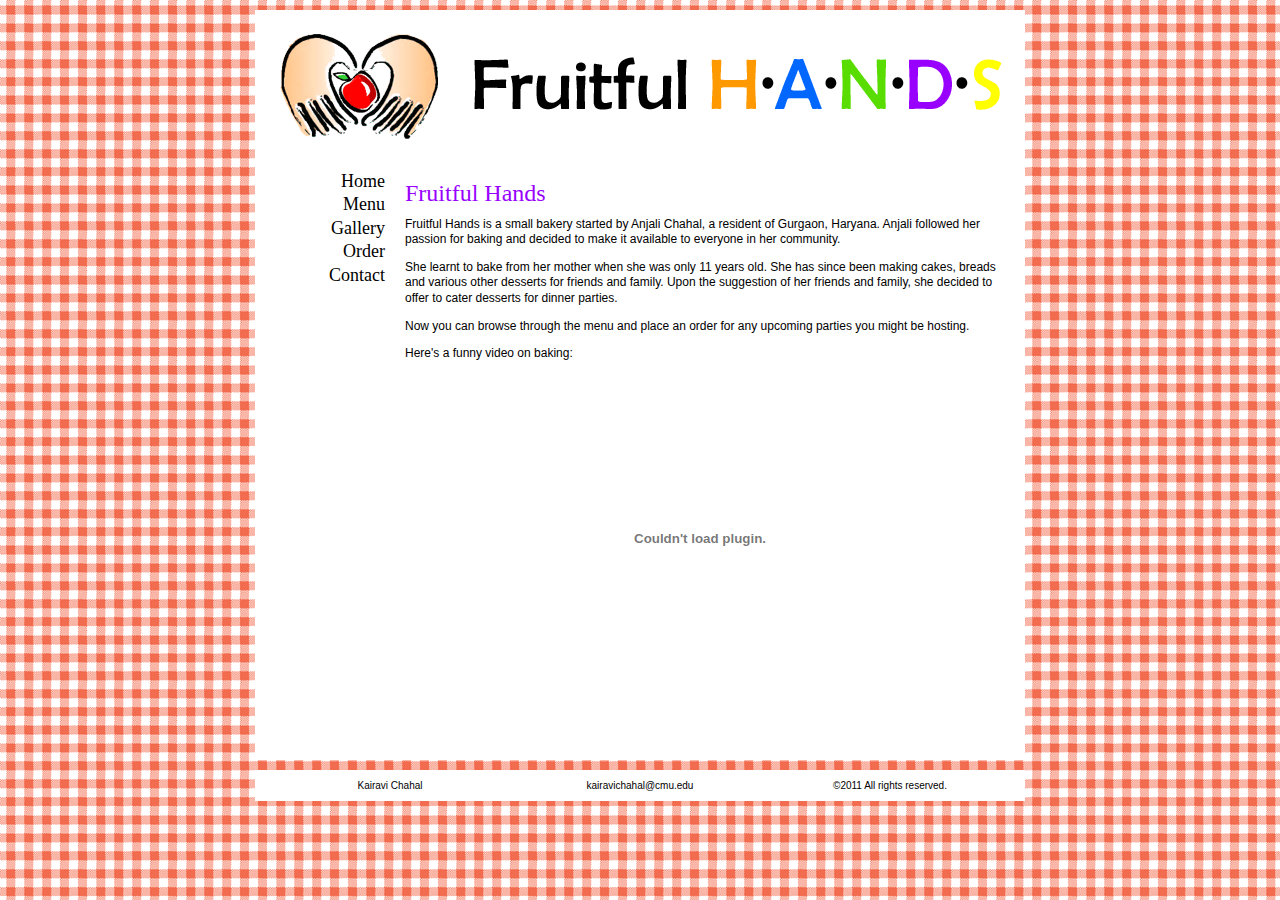
<file: index.html>
<!DOCTYPE html PUBLIC "-//W3C//DTD XHTML 1.0 Transitional//EN" "http://www.w3.org/TR/xhtml1/DTD/xhtml1-transitional.dtd">
<html xmlns="http://www.w3.org/1999/xhtml"><!-- InstanceBegin template="/Templates/fruitfulhands.dwt" codeOutsideHTMLIsLocked="false" -->
<head>
<meta http-equiv="Content-Type" content="text/html; charset=utf-8" />
<!-- InstanceBeginEditable name="doctitle" -->
<title>Home | Fruitful HANDS</title>
<!-- InstanceEndEditable -->
<link href="style.css" rel="stylesheet" type="text/css" media="screen" />
<!-- InstanceBeginEditable name="head" -->
<!-- InstanceEndEditable -->
</head>

<body>
<div id="wrapper">
  <div id="header"><img src="banner.gif" width="770" height="150" /></div>
  <!-- InstanceBeginEditable name="navigation" -->
  <div id="navigation">
    <ul>
      <li>Home</li>
      <li><a href="menu.html">Menu</a></li>
      <li><a href="gallery.html">Gallery</a></li>
      <li><a href="order.html">Order</a></li>
      <li><a href="contact.html">Contact</a></li>
    </ul>
  </div>
  <!-- InstanceEndEditable --><!-- InstanceBeginEditable name="maincontent" -->
  <div id="maincontent">
    <h1>Fruitful Hands</h1>
    <p>Fruitful Hands is a small bakery started by Anjali Chahal, a resident of Gurgaon, Haryana. Anjali followed her passion for baking and decided to make it available to everyone in her community.</p>
    <p>She learnt to bake from her mother when she was only 11 years old. She has since been making cakes, breads and various other desserts for friends and family. Upon the suggestion of her friends and family, she decided to offer to cater desserts for dinner parties.</p>
    <p>Now you can browse through the menu and place an order for any upcoming parties you might be hosting.</p>
    <p>Here's a funny video on baking:</p>
    <p><object style="height: 360px; width: 590"><param name="movie" value="http://www.youtube.com/v/qTyotI3IHFQ?version=3&feature=player_detailpage"><param name="allowFullScreen" value="true"><param name="allowScriptAccess" value="always"><embed src="http://www.youtube.com/v/qTyotI3IHFQ?version=3&feature=player_detailpage" type="application/x-shockwave-flash" allowfullscreen="true" allowScriptAccess="always" width="590" height="330"></object></p>
  </div>
  <!-- InstanceEndEditable --></div>

<div id="footer"><table width="750" border="0" align="center" cellpadding="0" cellspacing="0">
  <tr>
    <td width="250" align="center">Kairavi Chahal</td>
    <td width="250" align="center"><a href="mailto:kairavichahal@cmu.edu">kairavichahal@cmu.edu</a></td>
    <td width="250" align="center">&copy;2011 All rights reserved.</td>
  </tr>
</table></div>
</body>
<!-- InstanceEnd --></html>
</file>
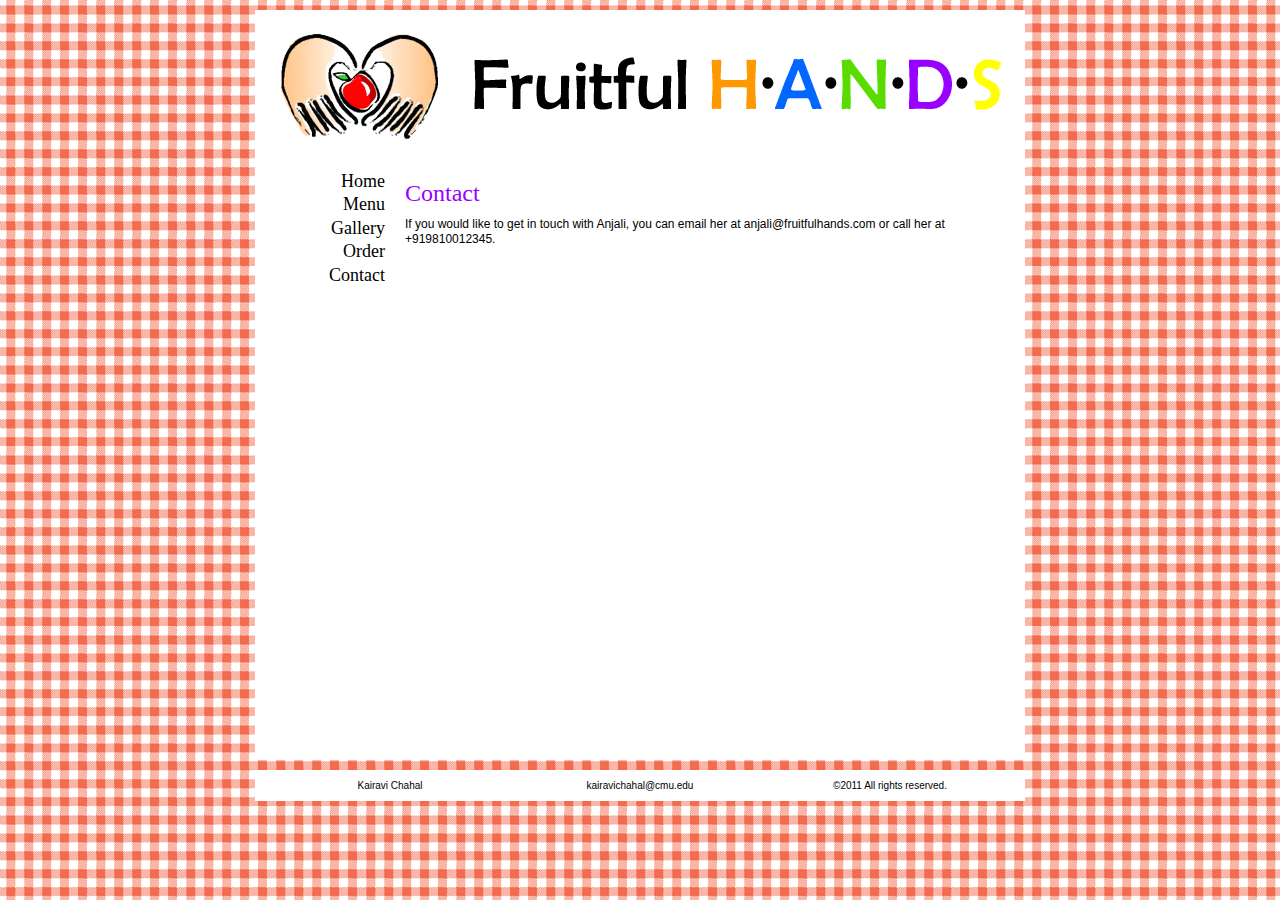
<file: contact.html>
<!DOCTYPE html PUBLIC "-//W3C//DTD XHTML 1.0 Transitional//EN" "http://www.w3.org/TR/xhtml1/DTD/xhtml1-transitional.dtd">
<html xmlns="http://www.w3.org/1999/xhtml"><!-- InstanceBegin template="/Templates/fruitfulhands.dwt" codeOutsideHTMLIsLocked="false" -->
<head>
<meta http-equiv="Content-Type" content="text/html; charset=utf-8" />
<!-- InstanceBeginEditable name="doctitle" -->
<title>Contact | Fruitful HANDS</title>
<!-- InstanceEndEditable -->
<link href="style.css" rel="stylesheet" type="text/css" media="screen" />
<!-- InstanceBeginEditable name="head" -->
<!-- InstanceEndEditable -->
</head>

<body>
<div id="wrapper">
  <div id="header"><img src="banner.gif" width="770" height="150" /></div>
  <!-- InstanceBeginEditable name="navigation" -->
  <div id="navigation">
    <ul>
      <li><a href="index.html">Home</a></li>
      <li><a href="menu.html">Menu</a></li>
      <li><a href="gallery.html">Gallery</a></li>
      <li><a href="order.html">Order</a></li>
      <li>Contact</li>
    </ul>
  </div>
  <!-- InstanceEndEditable --><!-- InstanceBeginEditable name="maincontent" -->
  <div id="maincontent">
    <h1>Contact</h1>
    <p>If you would like to get in touch with Anjali, you can email her at <a href="mailto:anjali@fruitfulhands.com">anjali@fruitfulhands.com</a> or call her at +919810012345.</p>
</div>
  <!-- InstanceEndEditable --></div>

<div id="footer"><table width="750" border="0" align="center" cellpadding="0" cellspacing="0">
  <tr>
    <td width="250" align="center">Kairavi Chahal</td>
    <td width="250" align="center"><a href="mailto:kairavichahal@cmu.edu">kairavichahal@cmu.edu</a></td>
    <td width="250" align="center">&copy;2011 All rights reserved.</td>
  </tr>
</table></div>
</body>
<!-- InstanceEnd --></html>
</file>
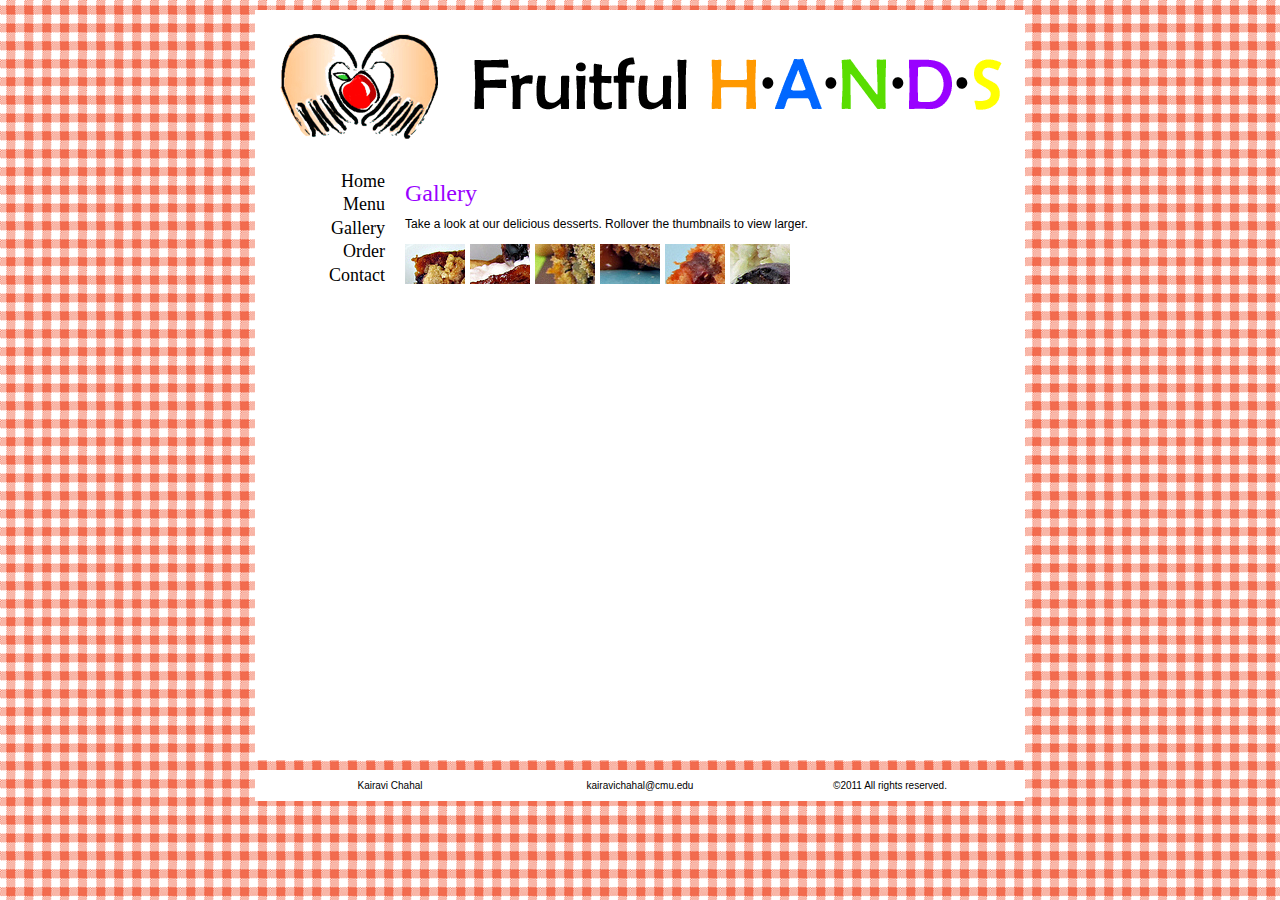
<file: gallery.html>
<!DOCTYPE html PUBLIC "-//W3C//DTD XHTML 1.0 Transitional//EN" "http://www.w3.org/TR/xhtml1/DTD/xhtml1-transitional.dtd">
<html xmlns="http://www.w3.org/1999/xhtml"><!-- InstanceBegin template="/Templates/fruitfulhands.dwt" codeOutsideHTMLIsLocked="false" -->
<head>
<meta http-equiv="Content-Type" content="text/html; charset=utf-8" />
<!-- InstanceBeginEditable name="doctitle" -->
<title>Gallery | Fruitful HANDS</title>
<!-- InstanceEndEditable -->
<link href="style.css" rel="stylesheet" type="text/css" media="screen" />
<!-- InstanceBeginEditable name="head" -->
<script type="text/javascript">
function MM_showHideLayers() { //v9.0
  var i,p,v,obj,args=MM_showHideLayers.arguments;
  for (i=0; i<(args.length-2); i+=3) 
  with (document) if (getElementById && ((obj=getElementById(args[i]))!=null)) { v=args[i+2];
    if (obj.style) { obj=obj.style; v=(v=='show')?'visible':(v=='hide')?'hidden':v; }
    obj.visibility=v; }
}
</script>
<!-- InstanceEndEditable -->
</head>

<body>
<div id="wrapper">
  <div id="header"><img src="banner.gif" width="770" height="150" /></div>
  <!-- InstanceBeginEditable name="navigation" -->
  <div id="navigation">
    <ul>
      <li><a href="index.html">Home</a></li>
      <li><a href="menu.html">Menu</a></li>
      <li>Gallery</li>
      <li><a href="order.html">Order</a></li>
      <li><a href="contact.html">Contact</a></li>
    </ul>
  </div>
  <!-- InstanceEndEditable --><!-- InstanceBeginEditable name="maincontent" -->
  <div id="maincontent">
    <h1>Gallery</h1>
    <p>Take a look at our delicious desserts. Rollover the thumbnails to view larger.</p>
    <div id="filmstrip"><img src="images/thumb_blueberrycoffeecake.jpg" alt="Blueberry Coffee Cake" width="60" height="40" onmouseover="MM_showHideLayers('blueberrycoffeecake','','show','blueberrywaffleswithmaplebacon','','hide','butterscotchblondies','','hide','caramelmacadamiacake','','hide','chocolatechipbananabread','','hide','lemoncreamcheesecake','','hide')" /><img src="images/thumb_blueberrywaffleswithmaplebacon.jpg" alt="Blueberry Waffles with Maple Bacon" width="60" height="40" hspace="5" onmouseover="MM_showHideLayers('blueberrycoffeecake','','hide','blueberrywaffleswithmaplebacon','','show','butterscotchblondies','','hide','caramelmacadamiacake','','hide','chocolatechipbananabread','','hide','lemoncreamcheesecake','','hide')" /><img src="images/thumb_butterscotchblondies.jpg" alt="Butterscotch Blondies" width="60" height="40" onmouseover="MM_showHideLayers('blueberrycoffeecake','','hide','blueberrywaffleswithmaplebacon','','hide','butterscotchblondies','','show','caramelmacadamiacake','','hide','chocolatechipbananabread','','hide','lemoncreamcheesecake','','hide')" /><img src="images/thumb_caramelmacadamiacake.jpg" alt="Caramel Macadamia Cake" width="60" height="40" hspace="5" onmouseover="MM_showHideLayers('blueberrycoffeecake','','hide','blueberrywaffleswithmaplebacon','','hide','butterscotchblondies','','hide','caramelmacadamiacake','','show','chocolatechipbananabread','','hide','lemoncreamcheesecake','','hide')" /><img src="images/thumb_chocolatechipbananabread.jpg" alt="Chocolate Chip Banana Bread" width="60" height="40" onmouseover="MM_showHideLayers('blueberrycoffeecake','','hide','blueberrywaffleswithmaplebacon','','hide','butterscotchblondies','','hide','caramelmacadamiacake','','hide','chocolatechipbananabread','','show','lemoncreamcheesecake','','hide')" /><img src="images/thumb_lemoncreamcheesecake.jpg" alt="Lemon Cream Cheese Cake" width="60" height="40" hspace="5" onmouseover="MM_showHideLayers('blueberrycoffeecake','','hide','blueberrywaffleswithmaplebacon','','hide','butterscotchblondies','','hide','caramelmacadamiacake','','hide','chocolatechipbananabread','','hide','lemoncreamcheesecake','','show')" /></div>
    <div id="blueberrycoffeecake"><img src="images/blueberrycoffeecake.jpg" width="500" height="333" /><h2>Blueberry Coffee Cake</h2>
      <p>With 5 cups of blueberries, this coffee cake is bursting with blueberry joy. Add that to its crumbly,    brown sugar topping and you've got yourself a worthy treat.    </p>
    </div>
    <div id="blueberrywaffleswithmaplebacon"><img src="images/blueberrywaffleswithmaplebacon.jpg" width="500" height="333" /><h2>Blueberry Waffles with Maple Bacon</h2><p>Thick-cut bacon dredged in a brown sugar and chili powder mix that encases the bacon in a caramelized glaze. The bacon explodes in a flurry of sweet, salty and smoky flavors in a way that is completely irresistible!</p></div>
    <div id="butterscotchblondies"><img src="images/butterscotchblondies.jpg" width="500" height="333" /><h2>Butterscotch Blondies</h2><p>Banana, brown sugar and butterscotch is one dangerous combination! They really should come with a warning stating how highly addictive they are. These emit a glorious aroma that ranks up there with the intoxicating smell of baking bread. If you're craving a blondie these will fix you right up!</p></div>
    <div id="caramelmacadamiacake"><img src="images/caramelmacadamiacake.jpg" width="500" height="333" /><h2>Caramel Macadamia Cake</h2><p>You want this cake. It's elegant and over the top with two types of caramel and giant, candied macadamia nuts gracing the top like edible ornaments.</p></div>
    <div id="chocolatechipbananabread"><img src="images/chocolatechipbananabread.jpg" width="500" height="333" /><h2>Chocolate Chip Banana Bread</h2><p>Chocolate, peanut butter and banana love each other. If that isn't sin then I don't know what is. Sounds kind of insane, doesn't it?</p></div>
    <div id="lemoncreamcheesecake"><img src="images/lemoncreamcheesecake.jpg" width="500" height="333" /><h2>Lemon Cream Cheese Cake</h2><p>A luscious layer cake bursting with the bright flavor of sunshine! Fresh lemon zest and juice permeate every corner of this sweet and tart cake, from the moist crumb to the delectable cream cheese frosting.</p></div>
  </div>
  <!-- InstanceEndEditable --></div>

<div id="footer"><table width="750" border="0" align="center" cellpadding="0" cellspacing="0">
  <tr>
    <td width="250" align="center">Kairavi Chahal</td>
    <td width="250" align="center"><a href="mailto:kairavichahal@cmu.edu">kairavichahal@cmu.edu</a></td>
    <td width="250" align="center">&copy;2011 All rights reserved.</td>
  </tr>
</table></div>
</body>
<!-- InstanceEnd --></html>
</file>
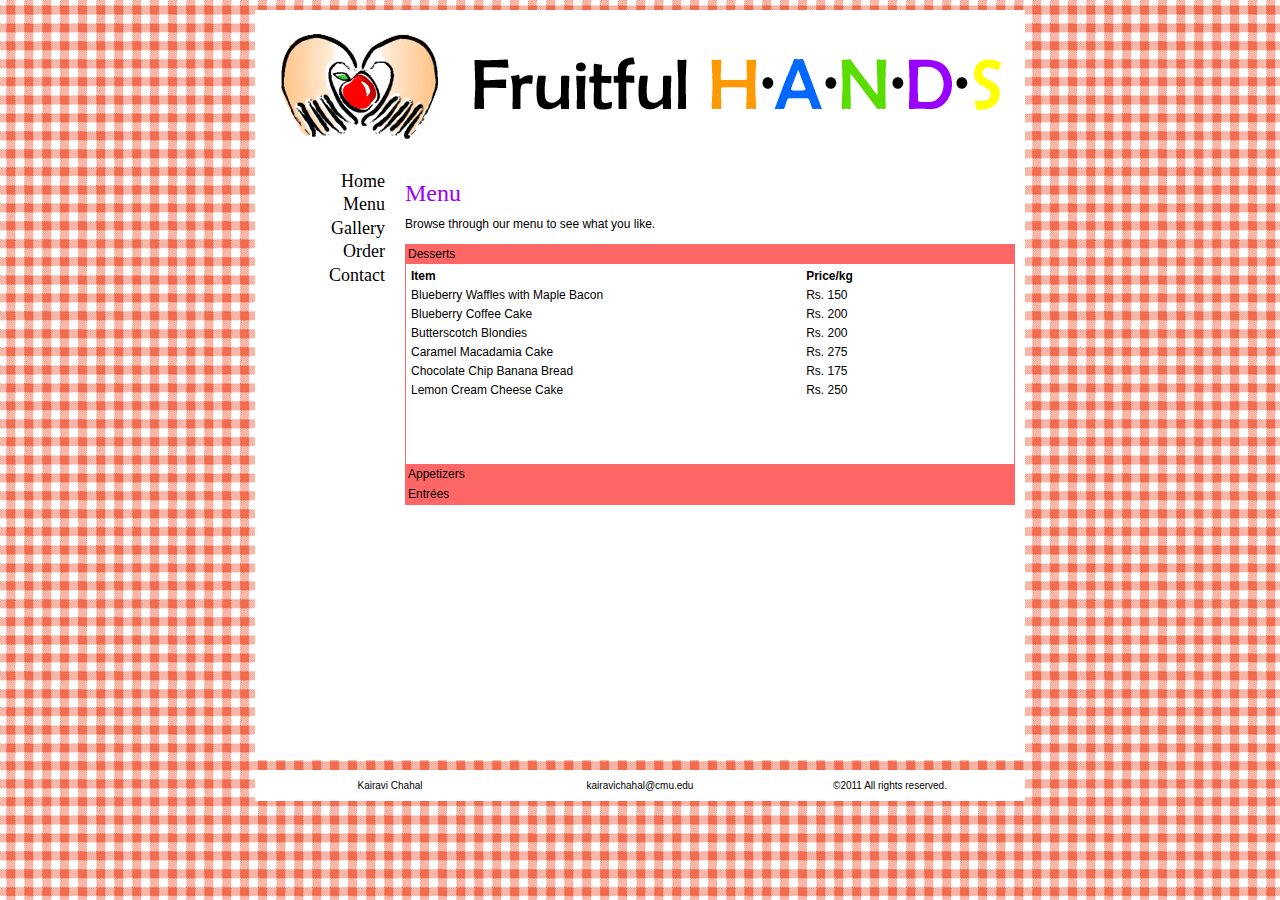
<file: menu.html>
<!DOCTYPE html PUBLIC "-//W3C//DTD XHTML 1.0 Transitional//EN" "http://www.w3.org/TR/xhtml1/DTD/xhtml1-transitional.dtd">
<html xmlns="http://www.w3.org/1999/xhtml"><!-- InstanceBegin template="/Templates/fruitfulhands.dwt" codeOutsideHTMLIsLocked="false" -->
<head>
<meta http-equiv="Content-Type" content="text/html; charset=utf-8" />
<!-- InstanceBeginEditable name="doctitle" -->
<title>Menu | Fruitful HANDS</title>
<!-- InstanceEndEditable -->
<link href="style.css" rel="stylesheet" type="text/css" media="screen" />
<!-- InstanceBeginEditable name="head" -->
<script src="SpryAssets/SpryAccordion.js" type="text/javascript"></script>
<link href="SpryAssets/SpryAccordion.css" rel="stylesheet" type="text/css" />
<!-- InstanceEndEditable -->
</head>

<body>
<div id="wrapper">
  <div id="header"><img src="banner.gif" width="770" height="150" /></div>
  <!-- InstanceBeginEditable name="navigation" -->
  <div id="navigation">
    <ul>
      <li><a href="index.html">Home</a></li>
      <li>Menu</li>
      <li><a href="gallery.html">Gallery</a></li>
      <li><a href="order.html">Order</a></li>
      <li><a href="contact.html">Contact</a></li>
    </ul>
  </div>
  <!-- InstanceEndEditable --><!-- InstanceBeginEditable name="maincontent" -->
  <div id="maincontent">
    <h1>Menu</h1>
    <p>Browse through our menu to see what you like.</p>
    <div id="Accordion1" class="Accordion" tabindex="0">
      <div class="AccordionPanel">
        <div class="AccordionPanelTab">Desserts</div>
        <div class="AccordionPanelContent">
          <table width="500" border="0" cellspacing="5" cellpadding="0">
            <tr>
              <td><strong>Item</strong></td>
              <td><strong>Price/kg</strong></td>
            </tr>
            <tr>
              <td>Blueberry Waffles with Maple Bacon</td>
              <td>Rs. 150</td>
            </tr>
            <tr>
              <td>Blueberry Coffee Cake</td>
              <td>Rs. 200</td>
            </tr>
            <tr>
              <td>Butterscotch Blondies</td>
              <td>Rs. 200</td>
            </tr>
            <tr>
              <td>Caramel Macadamia Cake</td>
              <td>Rs. 275</td>
            </tr>
            <tr>
              <td>Chocolate Chip Banana Bread</td>
              <td>Rs. 175</td>
            </tr>
            <tr>
              <td>Lemon Cream Cheese Cake</td>
              <td>Rs. 250</td>
            </tr>
          </table>
        </div>
      </div>
      <div class="AccordionPanel">
        <div class="AccordionPanelTab">Appetizers</div>
        <div class="AccordionPanelContent">
          <table width="500" border="0" cellspacing="5" cellpadding="0">
            <tr align="left">
              <th scope="col">Item</th>
              <th scope="col">Price/kg</th>
            </tr>
            <tr>
              <td>Bacon Sour Cream Noodle Surprise</td>
              <td>Rs. 125</td>
            </tr>
            <tr>
              <td>Meatball, Gnocchi and Spinach Soup</td>
              <td>Rs. 100</td>
            </tr>
            <tr>
              <td>Curried Sweet Potatoes and Chickpeas</td>
              <td>Rs. 75</td>
            </tr>
            <tr>
              <td>Winter Greens Gratin</td>
              <td>Rs. 125</td>
            </tr>
            <tr>
              <td>Sweet Potato Soup with Candied Bacon</td>
              <td>Rs. 150</td>
            </tr>
            <tr>
              <td>Sauteed Corn with Chile Peppers, Ginger and Garlic</td>
              <td>Rs. 75</td>
            </tr>
          </table>
        </div>
      </div>
      <div class="AccordionPanel">
        <div class="AccordionPanelTab">
          Entrées
        </div>
        <div class="AccordionPanelContent">
          <table width="500" border="0" cellspacing="5" cellpadding="0">
            <tr>
              <th align="left" scope="col">Item</th>
              <th align="left" scope="col">Price/kg</th>
            </tr>
            <tr>
              <td align="left">Shrimp, String Beans and Pasta with Pesto Sauce</td>
              <td align="left">Rs. 200</td>
            </tr>
            <tr>
              <td align="left">Braised French Onion Chicken</td>
              <td align="left">Rs. 150</td>
            </tr>
            <tr>
              <td align="left">Pappardelle Pasta with Swiss Chard and Ricotta Cheese</td>
              <td align="left">Rs. 150</td>
            </tr>
            <tr>
              <td align="left">Tamale Pie</td>
              <td align="left">Rs. 100</td>
            </tr>
            <tr>
              <td align="left">King Ranch Chicken Casserole</td>
              <td align="left">Rs. 125</td>
            </tr>
          </table>
        </div>
      </div>
    </div>
    <p>&nbsp;</p>
  </div>
  <script type="text/javascript">
var Accordion1 = new Spry.Widget.Accordion("Accordion1");
  </script>
  <!-- InstanceEndEditable --></div>

<div id="footer"><table width="750" border="0" align="center" cellpadding="0" cellspacing="0">
  <tr>
    <td width="250" align="center">Kairavi Chahal</td>
    <td width="250" align="center"><a href="mailto:kairavichahal@cmu.edu">kairavichahal@cmu.edu</a></td>
    <td width="250" align="center">&copy;2011 All rights reserved.</td>
  </tr>
</table></div>
</body>
<!-- InstanceEnd --></html>
</file>
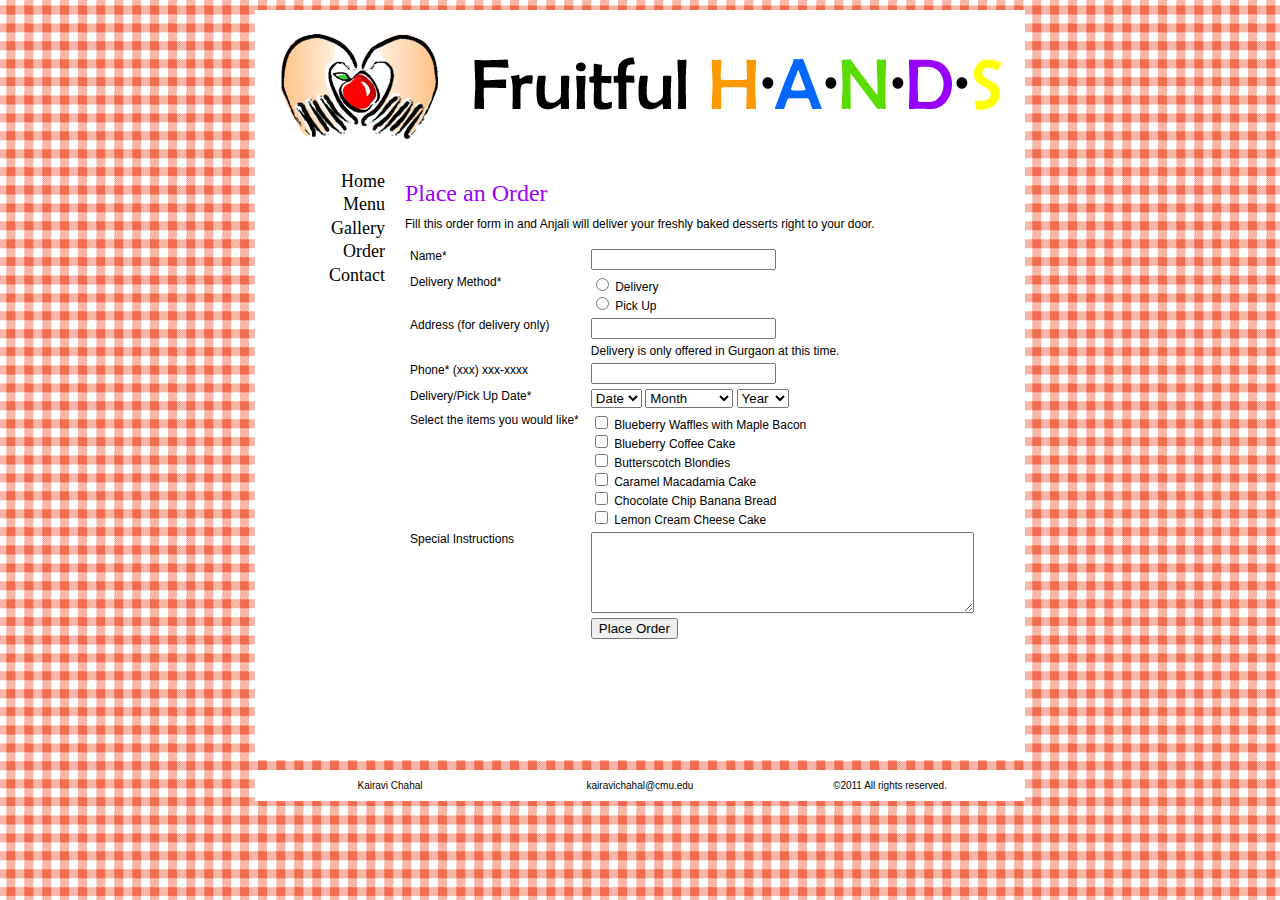
<file: order.html>
<!DOCTYPE html PUBLIC "-//W3C//DTD XHTML 1.0 Transitional//EN" "http://www.w3.org/TR/xhtml1/DTD/xhtml1-transitional.dtd">
<html xmlns="http://www.w3.org/1999/xhtml"><!-- InstanceBegin template="/Templates/fruitfulhands.dwt" codeOutsideHTMLIsLocked="false" -->
<head>
<meta http-equiv="Content-Type" content="text/html; charset=utf-8" />
<!-- InstanceBeginEditable name="doctitle" -->
<title>Order | Fruitful HANDS</title>
<!-- InstanceEndEditable -->
<link href="style.css" rel="stylesheet" type="text/css" media="screen" />
<!-- InstanceBeginEditable name="head" -->
<script src="SpryAssets/SpryValidationTextField.js" type="text/javascript"></script>
<script src="SpryAssets/SpryValidationRadio.js" type="text/javascript"></script>
<script src="SpryAssets/SpryValidationSelect.js" type="text/javascript"></script>
<script src="SpryAssets/SpryValidationCheckbox.js" type="text/javascript"></script>
<link href="SpryAssets/SpryValidationTextField.css" rel="stylesheet" type="text/css" />
<link href="SpryAssets/SpryValidationRadio.css" rel="stylesheet" type="text/css" />
<link href="SpryAssets/SpryValidationSelect.css" rel="stylesheet" type="text/css" />
<link href="SpryAssets/SpryValidationCheckbox.css" rel="stylesheet" type="text/css" />
<!-- InstanceEndEditable -->
</head>

<body>
<div id="wrapper">
  <div id="header"><img src="banner.gif" width="770" height="150" /></div>
  <!-- InstanceBeginEditable name="navigation" -->
  <div id="navigation">
    <ul>
      <li><a href="index.html">Home</a></li>
      <li><a href="menu.html">Menu</a></li>
      <li><a href="gallery.html">Gallery</a></li>
      <li>Order</li>
      <li><a href="contact.html">Contact</a></li>
    </ul>
  </div>
  <!-- InstanceEndEditable --><!-- InstanceBeginEditable name="maincontent" -->
  <div id="maincontent">
    <h1>Place an Order</h1>
    <p>Fill this order form in and Anjali will deliver your freshly baked desserts right to your door.<form action="submit.html" method="get" name="orderform">
      <table width="590" border="0" cellspacing="5" cellpadding="0">
        <tr>
          <td align="left" valign="top"><label for="name">Name*</label></td>
          <td align="left" valign="top"><span id="sprytextfield1">
            <input type="text" name="name" id="name" tabindex="1" />
          <span class="textfieldRequiredMsg">Required.</span></span></td>
        </tr>
        <tr>
          <td align="left" valign="top">Delivery Method*</td>
          <td align="left" valign="top"><span id="spryradio1">
            <label>
              <input type="radio" name="deliverymethod" value="delivery" id="deliverymethod_0" />
              Delivery</label>
            <br />
            <label>
              <input type="radio" name="deliverymethod" value="pickup" id="deliverymethod_1" />
              Pick Up</label>
            <br />
          <span class="radioRequiredMsg">Please make a selection.</span></span></td>
        </tr>
        <tr>
          <td align="left" valign="top"><label for="address">Address (for delivery only)</label></td>
          <td align="left" valign="top"><input type="text" name="address" id="address" /></td>
        </tr>
        <tr>
          <td align="left" valign="top">&nbsp;</td>
          <td align="left" valign="top">Delivery is only offered in Gurgaon at this time.</td>
        </tr>
        <tr>
          <td align="left" valign="top"><label for="phone">Phone* (xxx) xxx-xxxx</label></td>
          <td align="left" valign="top"><span id="sprytextfield3">
          <input type="text" name="phone" id="phone" />
          <span class="textfieldRequiredMsg">Required.</span><span class="textfieldInvalidFormatMsg">Invalid format.</span></span></td>
        </tr>
        <tr>
          <td align="left" valign="top">Delivery/Pick Up Date*</td>
          <td align="left" valign="top"><span id="spryselect1">
            <label for="day"></label>
            <select name="day" id="day">
              <option selected="selected">Date</option>
              <option value="01">01</option>
              <option value="02">02</option>
              <option value="03">03</option>
              <option value="04">04</option>
              <option value="05">05</option>
              <option value="06">06</option>
              <option value="07">07</option>
              <option value="08">08</option>
              <option value="09">09</option>
              <option value="10">10</option>
              <option value="11">11</option>
              <option value="12">12</option>
              <option value="13">13</option>
              <option value="14">14</option>
              <option value="15">15</option>
              <option value="16">16</option>
              <option value="17">17</option>
              <option value="18">18</option>
              <option value="19">19</option>
              <option value="20">20</option>
              <option value="21">21</option>
              <option value="22">22</option>
              <option value="23">23</option>
              <option value="24">24</option>
              <option value="25">25</option>
              <option value="26">26</option>
              <option value="27">27</option>
              <option value="28">28</option>
              <option value="29">29</option>
              <option value="30">30</option>
              <option value="31">31</option>
            </select>
          <span class="selectRequiredMsg">Please select a date.</span></span><span id="spryselect2">
          <label for="month"></label>
          <select name="month" id="month">
            <option selected="selected">Month</option>
            <option value="jan">January</option>
            <option value="feb">February</option>
            <option value="mar">March</option>
            <option value="apr">April</option>
            <option value="may">May</option>
            <option value="jun">June</option>
            <option value="jul">July</option>
            <option value="aug">August</option>
            <option value="sep">September</option>
            <option value="oct">October</option>
            <option value="nov">November</option>
            <option value="dec">December</option>
          </select>
          <span class="selectRequiredMsg">Please select a month.</span></span><span id="spryselect3">
          <label for="year"></label>
          <select name="year" id="year">
            <option selected="selected">Year</option>
            <option value="2011">2011</option>
            <option value="2012">2012</option>
          </select>
          <span class="selectRequiredMsg">Please select a year.</span></span></td>
        </tr>
        <tr>
          <td align="left" valign="top">Select the items you would like*</td>
          <td align="left" valign="top"><span id="sprycheckbox1">
          <input type="checkbox" name="bbwwmp" id="bbwwmp" />
          <label for="bbwwmp">Blueberry Waffles with Maple Bacon<br />
            <input type="checkbox" name="bbcc" id="bbcc" />
            Blueberry Coffee Cake<br />
  <input type="checkbox" name="bsb" id="bsb" />
            Butterscotch Blondies <br />
  <input type="checkbox" name="cmc" id="cmc" />
            Caramel Macadamia Cake <br />
  <input type="checkbox" name="ccbb" id="ccbb" />
            Chocolate Chip Banana Bread<br />
  <input type="checkbox" name="lccc" id="lccc" />
            Lemon Cream Cheese Cake<br />
          </label>
          <span class="checkboxMinSelectionsMsg">Please select at least one.</span></span></td>
        </tr>
        <tr>
          <td align="left" valign="top"><label for="special">Special Instructions</label></td>
          <td align="left" valign="top"><textarea name="special" id="special" cols="45" rows="5"></textarea></td>
        </tr>
        <tr>
          <td align="left" valign="top">&nbsp;</td>
          <td align="left" valign="top"><input type="submit" name="button" id="button" value="Place Order" /></td>
        </tr>
      </table>
    </form>
  </div>
  <script type="text/javascript">
var sprytextfield1 = new Spry.Widget.ValidationTextField("sprytextfield1");
var spryradio1 = new Spry.Widget.ValidationRadio("spryradio1");
var sprytextfield2 = new Spry.Widget.ValidationTextField("sprytextfield2", "integer", {minChars:10, maxChars:10});
var sprytextfield3 = new Spry.Widget.ValidationTextField("sprytextfield3", "phone_number");
var spryselect1 = new Spry.Widget.ValidationSelect("spryselect1");
var sprycheckbox1 = new Spry.Widget.ValidationCheckbox("sprycheckbox1", {isRequired:false, minSelections:1});
var spryselect2 = new Spry.Widget.ValidationSelect("spryselect2");
var spryselect3 = new Spry.Widget.ValidationSelect("spryselect3");
  </script>
  <!-- InstanceEndEditable --></div>

<div id="footer"><table width="750" border="0" align="center" cellpadding="0" cellspacing="0">
  <tr>
    <td width="250" align="center">Kairavi Chahal</td>
    <td width="250" align="center"><a href="mailto:kairavichahal@cmu.edu">kairavichahal@cmu.edu</a></td>
    <td width="250" align="center">&copy;2011 All rights reserved.</td>
  </tr>
</table></div>
</body>
<!-- InstanceEnd --></html>
</file>
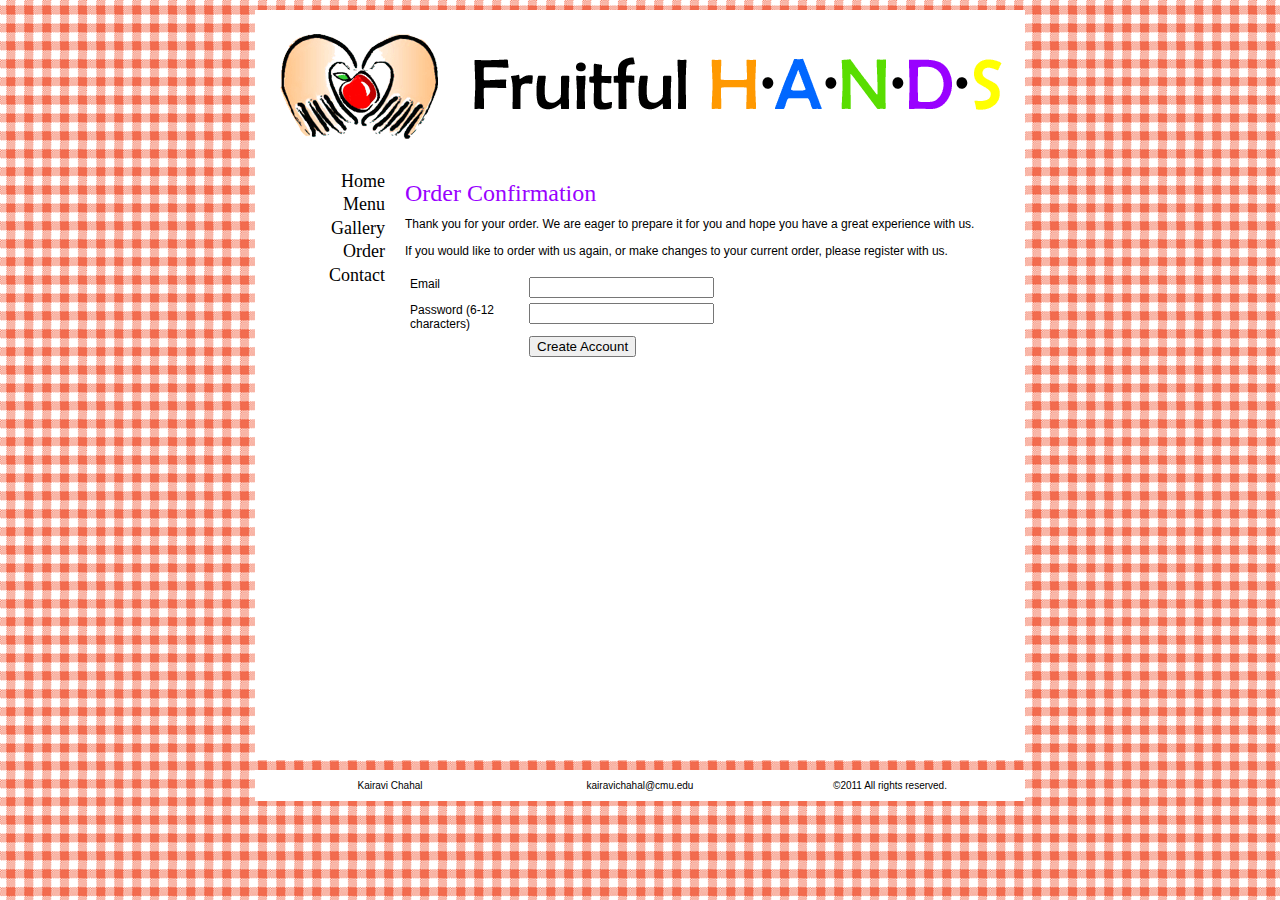
<file: submit.html>
<!DOCTYPE html PUBLIC "-//W3C//DTD XHTML 1.0 Transitional//EN" "http://www.w3.org/TR/xhtml1/DTD/xhtml1-transitional.dtd">
<html xmlns="http://www.w3.org/1999/xhtml"><!-- InstanceBegin template="/Templates/fruitfulhands.dwt" codeOutsideHTMLIsLocked="false" -->
<head>
<meta http-equiv="Content-Type" content="text/html; charset=utf-8" />
<!-- InstanceBeginEditable name="doctitle" -->
<title>Confirmation | Fruitful HANDS</title>
<!-- InstanceEndEditable -->
<link href="style.css" rel="stylesheet" type="text/css" media="screen" />
<!-- InstanceBeginEditable name="head" -->
<script src="SpryAssets/SpryValidationTextField.js" type="text/javascript"></script>
<link href="SpryAssets/SpryValidationTextField.css" rel="stylesheet" type="text/css" />
<!-- InstanceEndEditable -->
</head>

<body>
<div id="wrapper">
  <div id="header"><img src="banner.gif" width="770" height="150" /></div>
  <!-- InstanceBeginEditable name="navigation" -->
  <div id="navigation">
    <ul>
      <li><a href="index.html">Home</a></li>
      <li><a href="menu.html">Menu</a></li>
      <li><a href="gallery.html">Gallery</a></li>
      <li><a href="order.html">Order</a></li>
      <li><a href="contact.html">Contact</a></li>
    </ul>
  </div>
  <!-- InstanceEndEditable --><!-- InstanceBeginEditable name="maincontent" -->
  <div id="maincontent">
    <h1>Order Confirmation</h1>
    <p>Thank you for your order. We are eager to prepare it for you and hope you have a great experience with us.</p>
    <p>If you would like to order with us again, or make changes to your current order, please register with us.</p>
    <form id="form1" name="form1" method="post" action="createaccount.html">
      <table width="551" border="0" cellspacing="5" cellpadding="0">
        <tr>
          <td width="114" valign="top"><label for="email">Email</label></td>
          <td width="422" valign="top"><span id="sprytextfield1">
            <input type="text" name="email" id="email" />
          <span class="textfieldRequiredMsg">Required.</span><span class="textfieldInvalidFormatMsg">Invalid format.</span></span></td>
        </tr>
        <tr>
          <td valign="top"><label for="password">Password (6-12 characters)</label></td>
          <td valign="top"><span id="sprytextfield2">
          <input type="password" name="password" id="password" />
          <span class="textfieldRequiredMsg">Required.</span><span class="textfieldMinCharsMsg">Must be 6-12 characters.</span><span class="textfieldMaxCharsMsg">Must be 6-12 characters.</span></span></td>
        </tr>
        <tr>
          <td align="right" valign="top">&nbsp;</td>
          <td valign="top"><input type="submit" name="createaccount" id="createaccount" value="Create Account" /></td>
        </tr>
      </table>
    </form>
    <p>&nbsp;</p>
  </div>
  <script type="text/javascript">
var sprytextfield1 = new Spry.Widget.ValidationTextField("sprytextfield1", "email");
var sprytextfield2 = new Spry.Widget.ValidationTextField("sprytextfield2", "none", {minChars:6, maxChars:12});
  </script>
  <!-- InstanceEndEditable --></div>

<div id="footer"><table width="750" border="0" align="center" cellpadding="0" cellspacing="0">
  <tr>
    <td width="250" align="center">Kairavi Chahal</td>
    <td width="250" align="center"><a href="mailto:kairavichahal@cmu.edu">kairavichahal@cmu.edu</a></td>
    <td width="250" align="center">&copy;2011 All rights reserved.</td>
  </tr>
</table></div>
</body>
<!-- InstanceEnd --></html>
</file>
<file: style.css>
@charset "utf-8";
/* CSS Document */

body {
	background-attachment: fixed;
	background-image: url(images/background.gif);
	background-repeat: repeat;
}

#wrapper {
	background-color: #FFF;
	width: 770px;
	margin-top: 10px;
	margin-right: auto;
	margin-bottom: 10px;
	margin-left: auto;
	height: 750px;
}
#wrapper #navigation {
	font-family: Georgia, "Times New Roman", Times, serif;
	font-size: 18px;
	color: #000;
	background-color: #FFF;
	text-align: right;
	float: left;
	width: 120px;
	padding-top: 10px;
	padding-right: 10px;
	padding-bottom: 10px;
	padding-left: 10px;
	list-style-type: none;
}
#wrapper #navigation ul {
	font-family: Georgia, "Times New Roman", Times, serif;
	font-size: 18px;
	color: #000;
	text-align: right;
	list-style-type: none;
	line-height: 130%;
	margin: 0px;
	padding: 0px;
}
a:link {
	color: #000;
	text-decoration: none;
}
a:visited {
	color: #000;
	text-decoration: none;
}
a:hover {
	color: #6c0;
	text-decoration: none;
}
a:active {
	color: #90f;
	text-decoration: underline;
}
#wrapper #maincontent {
	font-family: Verdana, Geneva, sans-serif;
	font-size: 12px;
	color: #000;
	background-color: #FFF;
	float: right;
	width: 610px;
	padding-top: 10px;
	padding-right: 10px;
	padding-bottom: 10px;
	padding-left: 10px;
}
#footer {
	font-family: Verdana, Geneva, sans-serif;
	font-size: 10px;
	color: #000;
	background-color: #FFF;
	padding: 10px;
	height: auto;
	width: 750px;
	margin-top: 10px;
	margin-right: auto;
	margin-bottom: 10px;
	margin-left: auto;
}
h1 {
	font-family: Georgia, "Times New Roman", Times, serif;
	font-size: 24px;
	color: #9901FF;
	line-height: 60%;
	font-weight: normal;
	text-decoration: none;
}
#maincontent p {
	font-family: Verdana, Geneva, sans-serif;
	font-size: 12px;
	line-height: 130%;
}
#wrapper #maincontent #blueberrycoffeecake {
	padding-top: 5px;
	padding-bottom: 0px;
}
h2 {
	font-family: Georgia, "Times New Roman", Times, serif;
	font-size: 18px;
	color: #FF9901;
	font-weight: normal;
	text-decoration: none;
}
#blueberrycoffeecake {
	position: absolute;
	z-index: 1;
	width: 590px;
	visibility: hidden;
}
#blueberrywaffleswithmaplebacon {
	width: 590px;
	padding-top: 5px;
	position: absolute;
	background-color: #FFF;
	visibility: hidden;
}
#blueberrycoffeecake {
	background-color: #FFF;
}
#butterscotchblondies {
	background-color: #FFF;
	width: 590px;
	padding-top: 5px;
	position: absolute;
	visibility: hidden;
}
#caramelmacadamiacake {
	background-color: #FFF;
	width: 590px;
	padding-top: 5px;
	position: absolute;
	visibility: hidden;
}
#chocolatechipbananabread {
	background-color: #FFF;
	width: 590px;
	padding-top: 5px;
	position: absolute;
	visibility: hidden;
}
#lemoncreamcheesecake {
	background-color: #FFF;
	width: 590px;
	padding-top: 5px;
	position: absolute;
	visibility: hidden;
}
</file>
<file: SpryAssets/SpryAccordion.css>
@charset "UTF-8";

/* SpryAccordion.css - version 0.5 - Spry Pre-Release 1.6.1 */

/* Copyright (c) 2006. Adobe Systems Incorporated. All rights reserved. */

/* This is the selector for the main Accordion container. For our default style,
 * we draw borders on the left, right, and bottom. The top border of the Accordion
 * will be rendered by the first AccordionPanelTab which never moves.
 *
 * If you want to constrain the width of the Accordion widget, set a width on
 * the Accordion container. By default, our accordion expands horizontally to fill
 * up available space.
 *
 * The name of the class ("Accordion") used in this selector is not necessary
 * to make the widget function. You can use any class name you want to style the
 * Accordion container.
 */
.Accordion {
	border-left: solid 1px #f66;
	border-right: solid 1px #f66;
	border-bottom: solid 1px #f66;
	overflow: hidden;
}

/* This is the selector for the AccordionPanel container which houses the
 * panel tab and a panel content area. It doesn't render visually, but we
 * make sure that it has zero margin and padding.
 *
 * The name of the class ("AccordionPanel") used in this selector is not necessary
 * to make the widget function. You can use any class name you want to style an
 * accordion panel container.
*/
.AccordionPanel {
	margin: 0px;
	padding: 0px;
}

/* This is the selector for the AccordionPanelTab. This container houses
 * the title for the panel. This is also the container that the user clicks
 * on to open a specific panel.
 *
 * The name of the class ("AccordionPanelTab") used in this selector is not necessary
 * to make the widget function. You can use any class name you want to style an
 * accordion panel tab container.
 *
 * NOTE:
 * This rule uses -moz-user-select and -khtml-user-select properties to prevent the
 * user from selecting the text in the AccordionPanelTab. These are proprietary browser
 * properties that only work in Mozilla based browsers (like FireFox) and KHTML based
 * browsers (like Safari), so they will not pass W3C validation. If you want your documents to
 * validate, and don't care if the user can select the text within an AccordionPanelTab,
 * you can safely remove those properties without affecting the functionality of the widget.
 */
.AccordionPanelTab {
	background-color: #f66;
	border-top: solid 1px #f66;
	border-bottom: solid 1px #f66;
	margin: 0px;
	padding: 2px;
	cursor: pointer;
	-moz-user-select: none;
	-khtml-user-select: none;
}

/* This is the selector for a Panel's Content area. It's important to note that
 * you should never put any padding on the panel's content area if you plan to
 * use the Accordions panel animations. Placing a non-zero padding on the content
 * area can cause the accordion to abruptly grow in height while the panels animate.
 *
 * Anyone who styles an Accordion *MUST* specify a height on the Accordion Panel
 * Content container.
 *
 * The name of the class ("AccordionPanelContent") used in this selector is not necessary
 * to make the widget function. You can use any class name you want to style an
 * accordion panel content container.
 */
.AccordionPanelContent {
	overflow: auto;
	margin: 0px;
	padding: 0px;
	height: 200px;
}

/* This is an example of how to change the appearance of the panel tab that is
 * currently open. The class "AccordionPanelOpen" is programatically added and removed
 * from panels as the user clicks on the tabs within the Accordion.
 */
.AccordionPanelOpen .AccordionPanelTab {
	background-color: #f66;
}

/* This is an example of how to change the appearance of the panel tab as the
 * mouse hovers over it. The class "AccordionPanelTabHover" is programatically added
 * and removed from panel tab containers as the mouse enters and exits the tab container.
 */
.AccordionPanelTabHover {
	color: #fff;
}
.AccordionPanelOpen .AccordionPanelTabHover {
	color: #000;
}

/* This is an example of how to change the appearance of all the panel tabs when the
 * Accordion has focus. The "AccordionFocused" class is programatically added and removed
 * whenever the Accordion gains or loses keyboard focus.
 */
.AccordionFocused .AccordionPanelTab {
	background-color: #f66;
}

/* This is an example of how to change the appearance of the panel tab that is
 * currently open when the Accordion has focus.
 */
.AccordionFocused .AccordionPanelOpen .AccordionPanelTab {
	background-color: #f66;
}
/* Rules for Printing */

@media print {

  .Accordion {
  overflow: visible !important;
  }
  
  .AccordionPanelContent {
  display: block !important;
  overflow: visible !important;
  height: auto !important;
  }
}
</file>
<file: SpryAssets/SpryValidationTextField.css>
@charset "UTF-8";

/* SpryValidationTextField.css - version 0.4 - Spry Pre-Release 1.6.1 */

/* Copyright (c) 2006. Adobe Systems Incorporated. All rights reserved. */


/* These are the classes applied on the error messages
 * which prevent them from being displayed by default.
 */ 
.textfieldRequiredMsg, 
.textfieldInvalidFormatMsg, 
.textfieldMinValueMsg,
.textfieldMaxValueMsg,
.textfieldMinCharsMsg,
.textfieldMaxCharsMsg,
.textfieldValidMsg {
	display: none;
}

/* These selectors change the way messages look when the widget is in one of the error states.
 * These classes set a default red border and color for the error text.
 * The state class (e.g. .textfieldRequiredState) is applied on the top-level container for the widget,
 * and this way only the specific error message can be shown by setting the display property to "inline".
 */
.textfieldRequiredState .textfieldRequiredMsg, 
.textfieldInvalidFormatState .textfieldInvalidFormatMsg, 
.textfieldMinValueState .textfieldMinValueMsg,
.textfieldMaxValueState .textfieldMaxValueMsg,
.textfieldMinCharsState .textfieldMinCharsMsg,
.textfieldMaxCharsState .textfieldMaxCharsMsg
{
	display: inline;
	color: #CC3333;
	border: 1px solid #CC3333;
}



/* The next three group selectors control the way the core element (INPUT) looks like when the widget is in one of the states: * focus, required / invalid / minValue / maxValue / minChars / maxChars , valid 
 * There are two selectors for each state, to cover the two main usecases for the widget:
 * - the widget id is placed on the top level container for the INPUT
 * - the widget id is placed on the INPUT element itself (there are no error messages)
 */
 
 /* When the widget is in the valid state the INPUT has a green background applied on it. */
.textfieldValidState input, input.textfieldValidState {
	background-color: #B8F5B1;
}

/* When the widget is in an invalid state the INPUT has a red background applied on it. */
input.textfieldRequiredState, .textfieldRequiredState input, 
input.textfieldInvalidFormatState, .textfieldInvalidFormatState input, 
input.textfieldMinValueState, .textfieldMinValueState input, 
input.textfieldMaxValueState, .textfieldMaxValueState input, 
input.textfieldMinCharsState, .textfieldMinCharsState input, 
input.textfieldMaxCharsState, .textfieldMaxCharsState input {
	background-color: #FF9F9F;
}

/* When the widget has received focus, the INPUT has a yellow background applied on it. */
.textfieldFocusState input, input.textfieldFocusState {
	background-color: #FFFFCC;
}

/* This class applies only for a short period of time and changes the way the text in the textbox looks like.
 * It applies only when the widget has character masking enabled and the user tries to type in an invalid character.
 */
.textfieldFlashText input, input.textfieldFlashText {
	color: red !important;
}

/* When the widget has the hint message on, the hint text can be styled differently than the user typed text. */
.textfieldHintState input, input.textfieldHintState {
	/*color: red !important;*/
}
</file>
<file: SpryAssets/SpryValidationRadio.css>
@charset "UTF-8";

/* SpryValidationRadio.css - version 0.1 - Spry Pre-Release 1.6.1 */

/* Copyright (c) 2007. Adobe Systems Incorporated. All rights reserved. */


/* These are the classes applied on the messages
 * (required message and invalid value message )
 * which prevent them from being displayed by default.
 */
.radioRequiredMsg, .radioInvalidMsg{
	display: none;
}

/* These selectors change the way messages look when the widget is in one of the error states.
 * These classes set a default red border and font color for the error text.
 * The state class (e.g. .radioRequiredState) is applied on the top-level container for the widget, 
 * and this way only the specific error message can be shown by setting the display property to "inline".
 */
.radioRequiredState .radioRequiredMsg,
.radioInvalidState .radioInvalidMsg{
	display: inline;
	color: #CC3333;
	border: 1px solid #CC3333;
}
</file>
<file: SpryAssets/SpryValidationSelect.css>
@charset "UTF-8";

/* SpryValidationSelect.css - version 0.4 - Spry Pre-Release 1.6.1 */

/* Copyright (c) 2006. Adobe Systems Incorporated. All rights reserved. */

/* These are the classes applied on the messages
 * (required message and invalid state message)
 * which prevent them from being displayed by default.
 */ 
.selectRequiredMsg, .selectInvalidMsg {
	display: none;
}

/* These selectors change the way messages look when the widget is in one of the error states (required, invalid).
 * These classes set a default red border and color for the error text.
 * The state class (.selectRequiredState or .selectInvalidState) is applied on the top-level container for the widget,
 * and this way only the specific error message can be shown by setting the display property to "inline".
 */
.selectRequiredState .selectRequiredMsg,
.selectInvalidState .selectInvalidMsg {
	display: inline;
	color: #CC3333;
	border: 1px solid #CC3333;
}

/* The next three group selectors control the way the core element (SELECT) looks like when the widget is in one of the states: 
 * focus, required / invalid, valid 
 * There are two selectors for each state, to cover the two main usecases for the widget:
 * - the widget id is placed on the top level container for the SELECT
 * - the widget id is placed on the SELECT element itself (there are no error messages)
 */
 
/* When the widget is in the valid state the SELECT has a green background applied on it. */
.selectValidState select, select.selectValidState {
	background-color: #B8F5B1;
}

/* When the widget is in an invalid state the SELECT has a red background applied on it. */
select.selectRequiredState, .selectRequiredState select,
select.selectInvalidState, .selectInvalidState select {
	background-color: #FF9F9F;
}

/* When the widget has received focus, the SELECT has a yellow background applied on it. */
.selectFocusState select, select.selectFocusState {
	background-color: #FFFFCC;
}
</file>
<file: SpryAssets/SpryValidationCheckbox.css>
@charset "UTF-8";

/* SpryValidationCheckbox.css - version 0.4 - Spry Pre-Release 1.6.1 */

/* Copyright (c) 2006. Adobe Systems Incorporated. All rights reserved. */


/* These are the classes applied on the messages
 * (required message, minSelections message and maxSelections message)
 * which prevent them from being displayed by default.
 */
.checkboxRequiredMsg, .checkboxMinSelectionsMsg, .checkboxMaxSelectionsMsg{
	display: none;
}

/* These selectors change the way messages look when the widget is in one of the error states.
 * These classes set a default red border and font color for the error text.
 * The state class (e.g. .checkboxRequiredState) is applied on the top-level container for the widget, 
 * and this way only the specific error message can be shown by setting the display property to "inline".
 */
.checkboxRequiredState .checkboxRequiredMsg,
.checkboxMinSelectionsState .checkboxMinSelectionsMsg,
.checkboxMaxSelectionsState .checkboxMaxSelectionsMsg {
	display: inline;
	color: #CC3333;
	border: 1px solid #CC3333;
}
</file>
